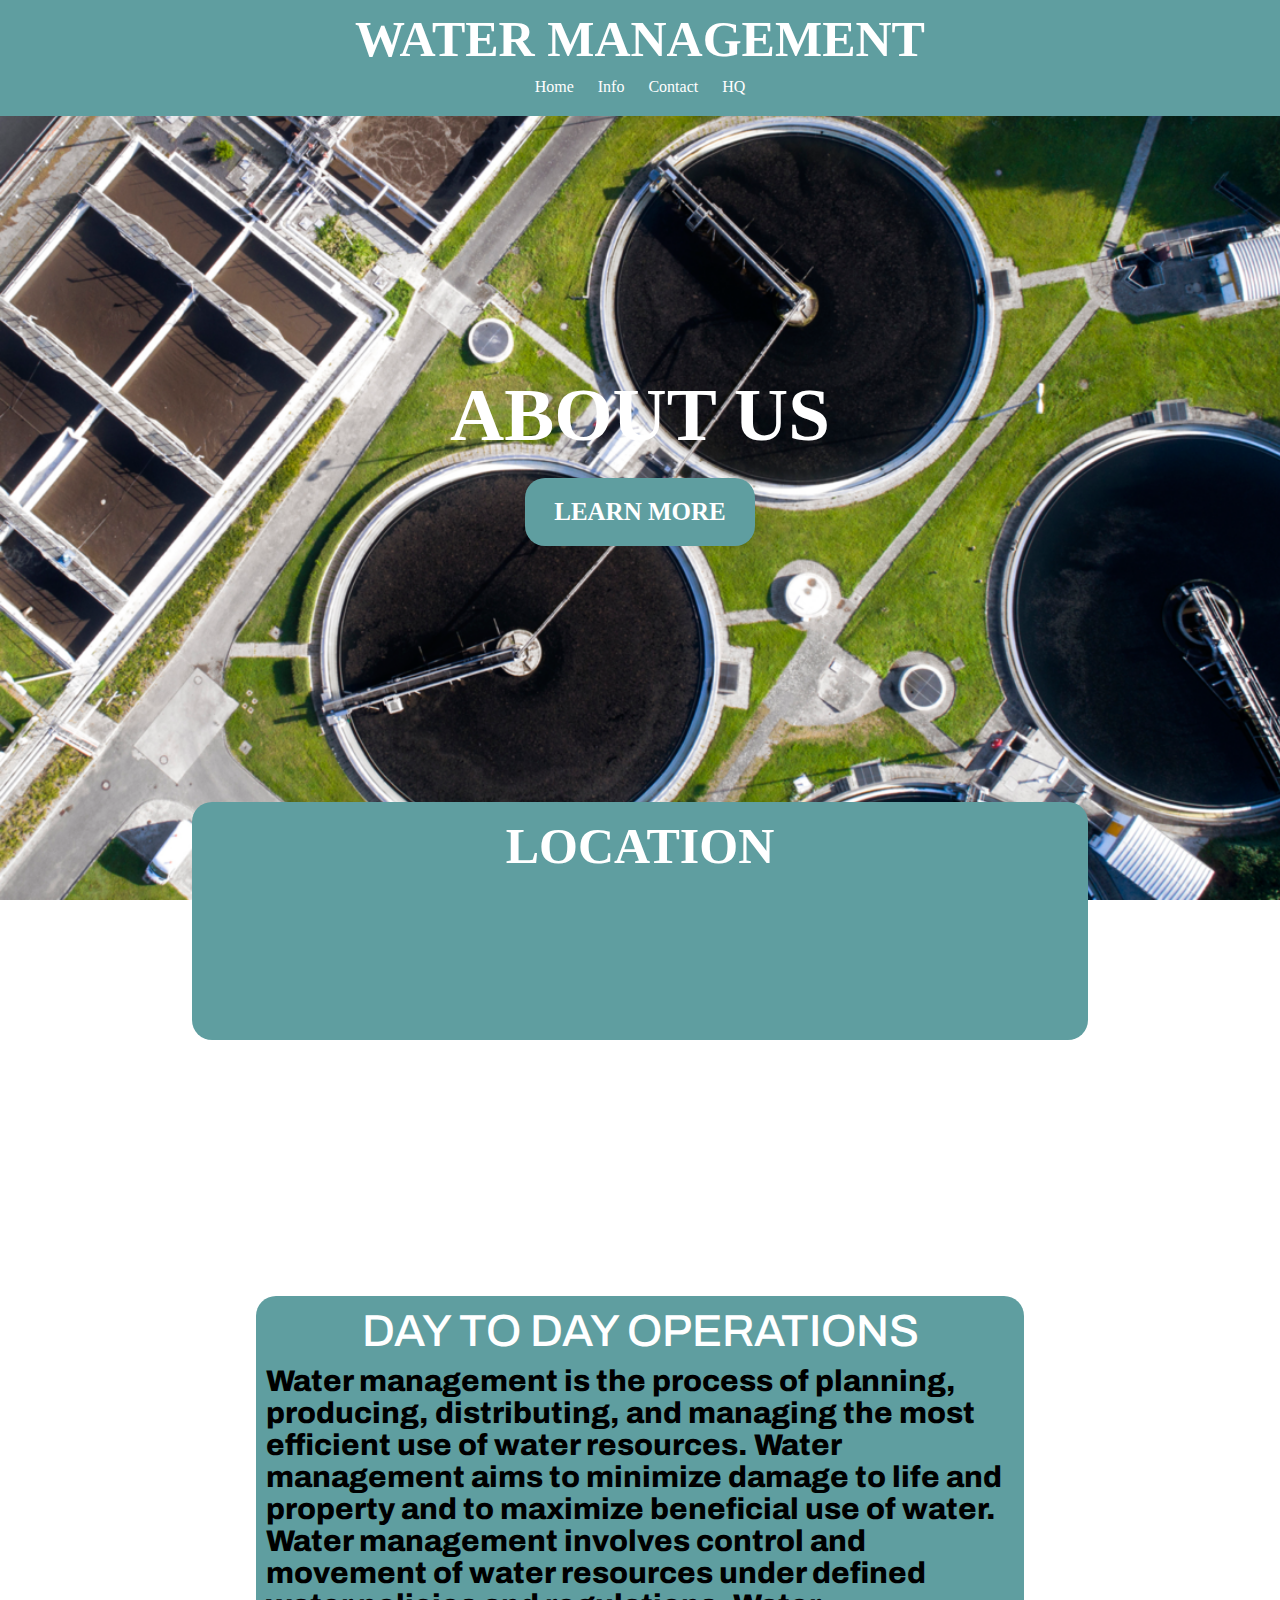
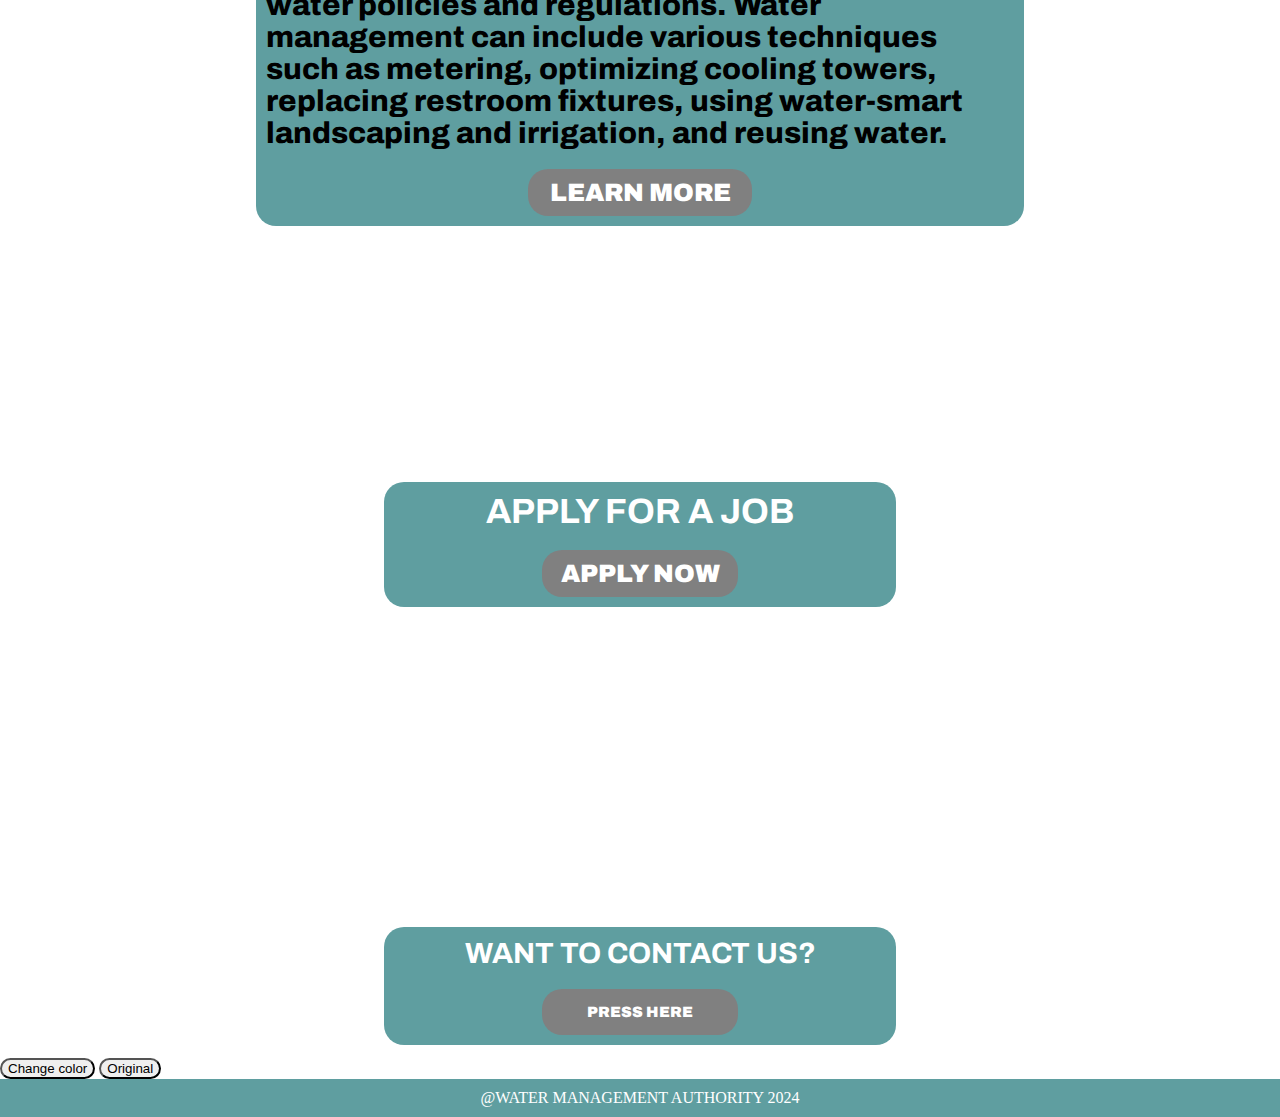
<file: index.html>
<!DOCTYPE html>
<html>
<head>
    <title>Water company</title>
    <meta charset="UTF-8">
    <meta name="copyright" content="Water AUTHORITY">
    <meta name="author" content="Hugo B">
    <meta name="description" content="Water authority website">
    <link rel="stylesheet" href="style.css">
    <style>
        @import url('https://fonts.googleapis.com/css2?family=Archivo:ital,wght@0,100..900;1,100..900&display=swap');
    </style>
</head>
<body>
    <header id="header">
        <h1>WATER MANAGEMENT</h1>
        <div class="spacer"></div>
        <nav>  
            <a href="index.html">Home</a>
            <a href="Info.html">Info</a>
            <a href="contact.html">Contact</a>
            <a href="hq.html">HQ</a>
        </nav>
    </header>
    <article class="banner">
        <h1>ABOUT US</h1>
        <a href="#" class="button">LEARN MORE</a>
    </article>
    <article class="jeden">
        <h1>LOCATION</h1>
        <iframe src="https://www.google.com/maps/embed?pb=!1m18!1m12!1m3!1d324673.0384896189!2d-0.41144009838185225!3d51.52869049964655!2m3!1f0!2f0!3f0!3m2!1i1024!2i768!4f13.1!3m3!1m2!1s0x487607a9a410aa79%3A0xe60f4cffe06056f3!2sBeddington%20Water%20Treatment%20Works!5e0!3m2!1sen!2suk!4v1706911875696!5m2!1sen!2suk" style="border:0;" allowfullscreen="" loading="lazy" referrerpolicy="no-referrer-when-downgrade"></iframe>
    </article>
    <article id="final">
        <div>
            <h2>DAY TO DAY OPERATIONS</h2>
            Water management is the process of planning, producing, distributing, and managing the most efficient use of water resources. Water management aims to minimize damage to life and property and to maximize beneficial use of water. Water management involves control and movement of water resources under defined water policies and regulations. Water management can include various techniques such as metering, optimizing cooling towers, replacing restroom fixtures, using water-smart landscaping and irrigation, and reusing water. 
            <a href=" " class="btn">LEARN MORE</a>
        </div>
    </article>
    <article class="jobs">
        <h3>APPLY FOR A JOB</h3>
        <a href="#" class="bot">APPLY NOW</a>
    </article>
    <article class="contact">
        <h3>WANT TO CONTACT US?</h3>
        <a href="#" class="cnt">PRESS HERE</a>
    </article>
    <button onclick="changeColor()">Change color</button>
    <button onclick="back()">Original</button>
    <script>
    function changeColor() {

        header.style.backgroundColor = 'red';
        footer.style.backgroundColor = 'red';

    }
    function back() {
        footer.style.backgroundColor = 'cadetblue';
        header.style.backgroundColor= "cadetblue";

    }

    </script>
    <footer id="footer">
        @WATER MANAGEMENT AUTHORITY 2024
    </footer>
</body>
</html>
</file>
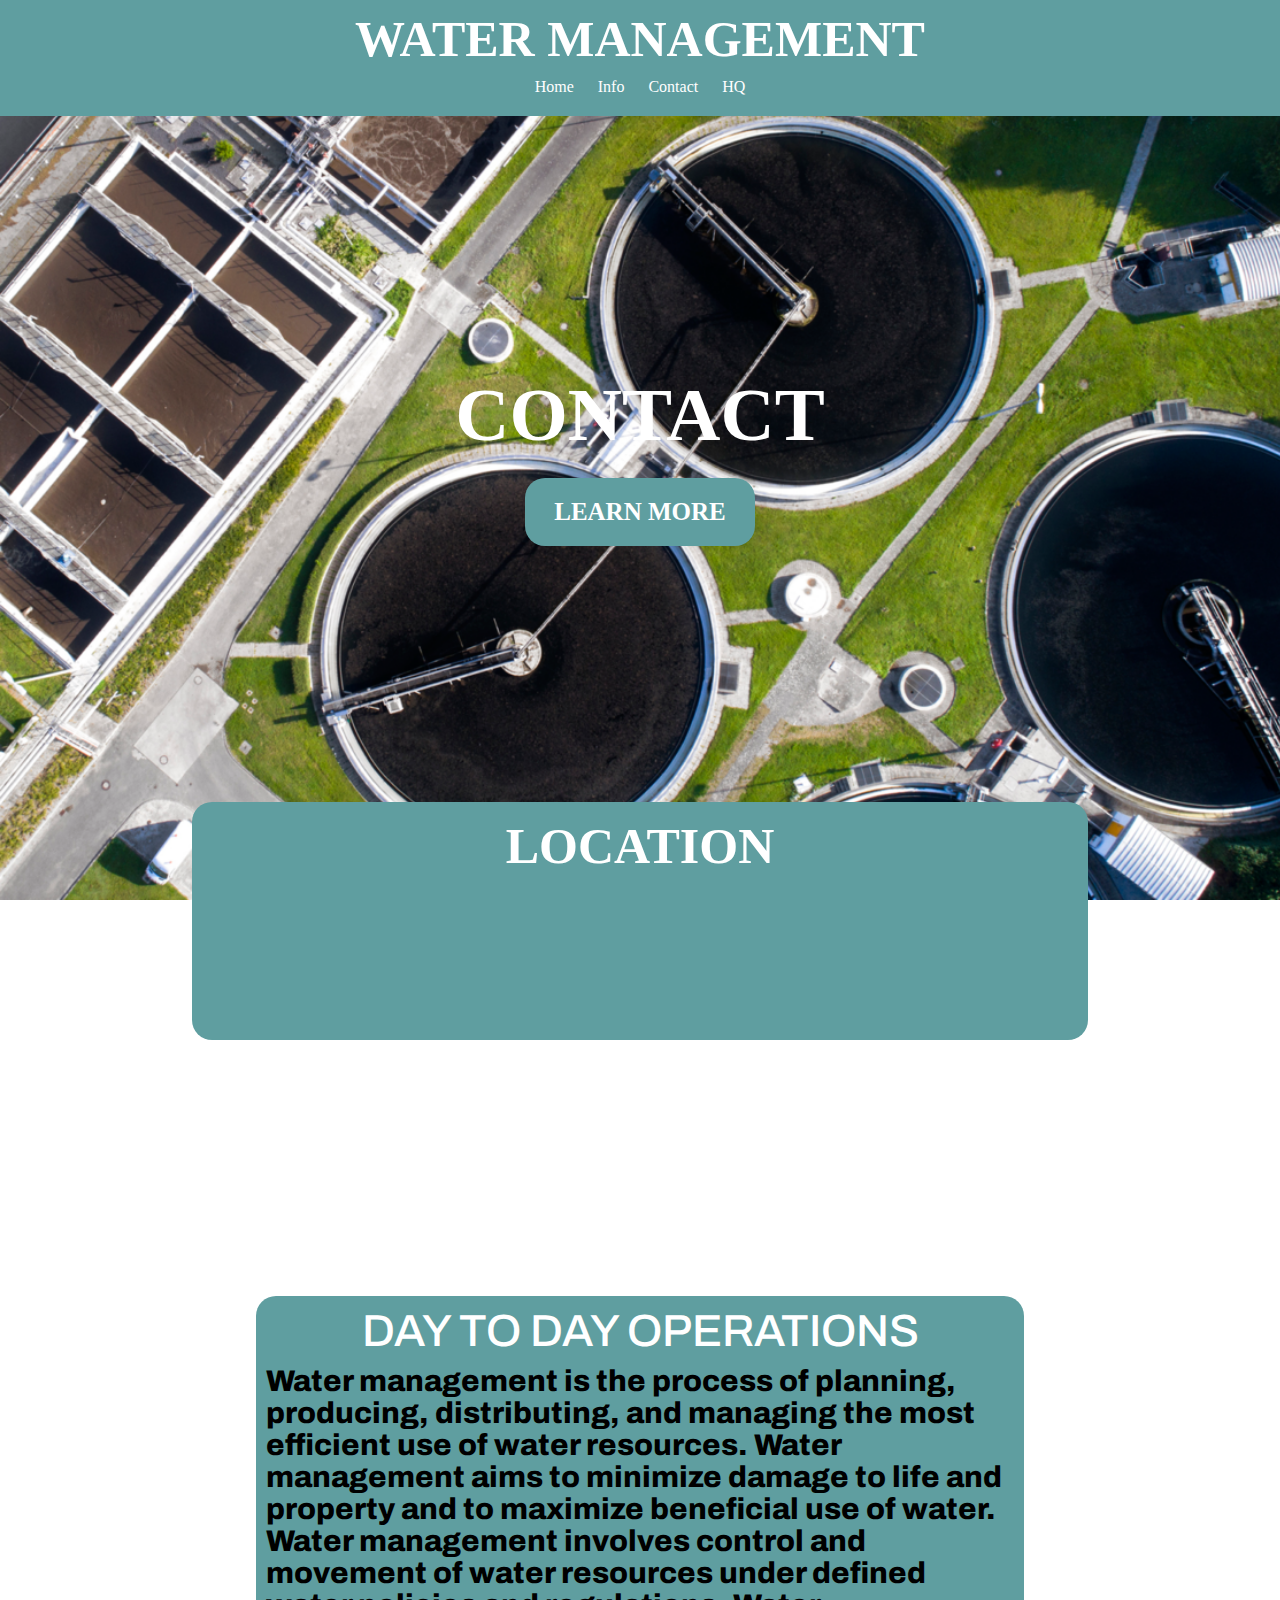
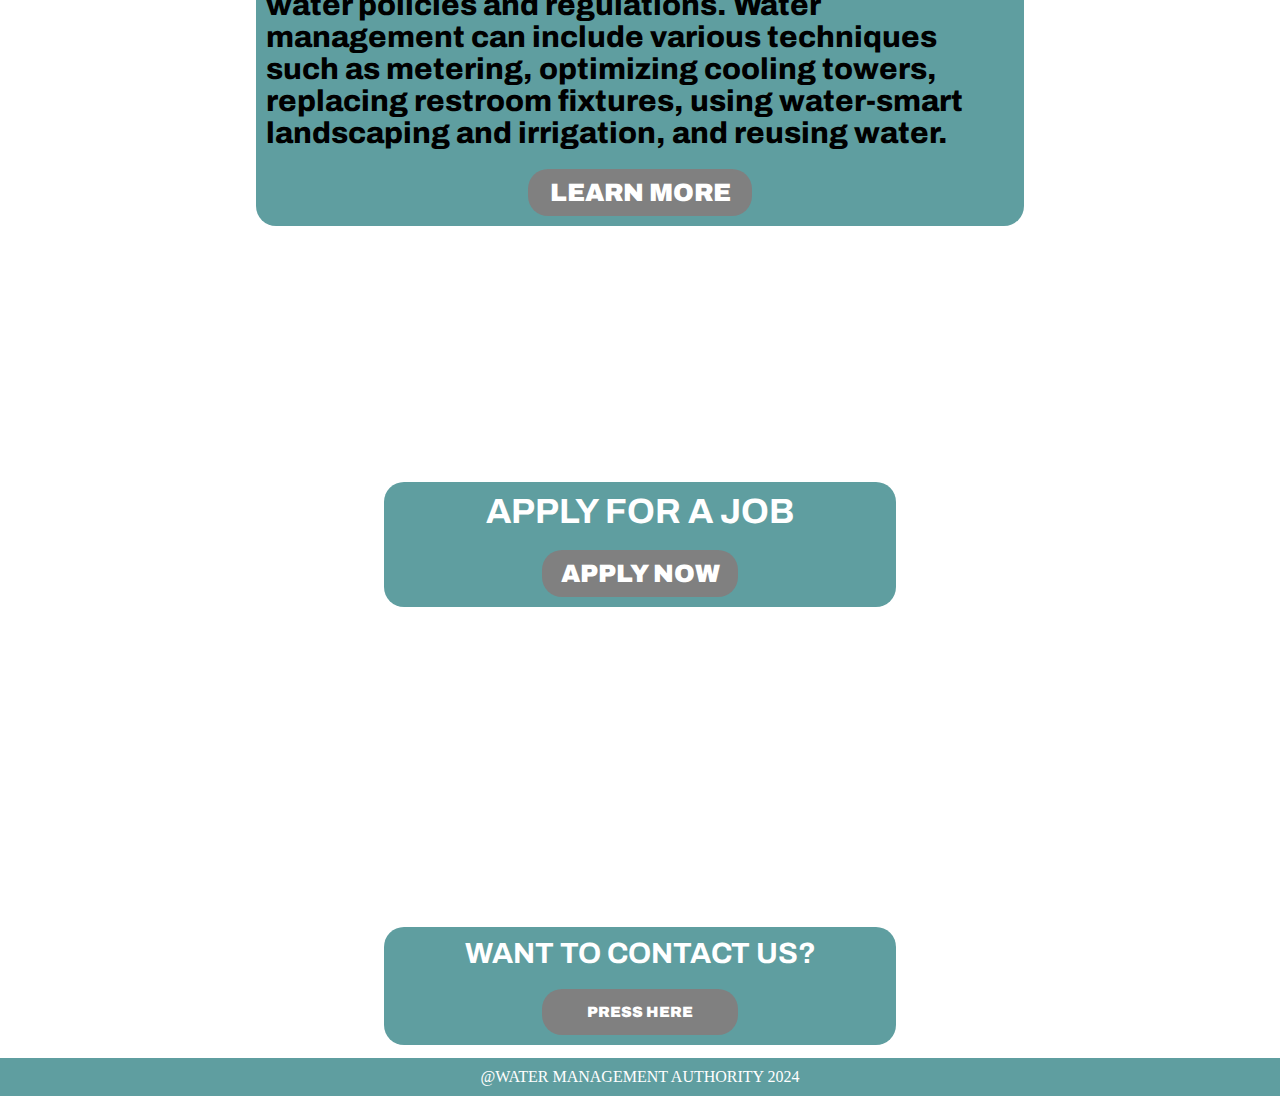
<file: contact.html>
<!DOCTYPE html>
<html>
<head>
    <title>Water company</title>
    <meta charset="UTF-8">
    <meta name="copyright" content="Water AUTHORITY">
    <meta name="author" content="Hugo B">
    <meta name="description" content="Water authority website">
    <link rel="stylesheet" href="style.css">
    <style>
        @import url('https://fonts.googleapis.com/css2?family=Archivo:ital,wght@0,100..900;1,100..900&display=swap');
    </style>
</head>
<body>
    <header>
        <h1>WATER MANAGEMENT</h1>
        <div class="spacer"></div>
        <nav>  
            <a href="index.html">Home</a>
            <a href="Info.html">Info</a>
            <a href="contact.html">Contact</a>
            <a href="hq.html">HQ</a>
        </nav>
    </header>
    <article class="banner">
        <h1>CONTACT</h1>
        <a href="#" class="button">LEARN MORE</a>
    </article>
    <article class="jeden">
        <h1>LOCATION</h1>
        <iframe src="https://www.google.com/maps/embed?pb=!1m18!1m12!1m3!1d324673.0384896189!2d-0.41144009838185225!3d51.52869049964655!2m3!1f0!2f0!3f0!3m2!1i1024!2i768!4f13.1!3m3!1m2!1s0x487607a9a410aa79%3A0xe60f4cffe06056f3!2sBeddington%20Water%20Treatment%20Works!5e0!3m2!1sen!2suk!4v1706911875696!5m2!1sen!2suk" style="border:0;" allowfullscreen="" loading="lazy" referrerpolicy="no-referrer-when-downgrade"></iframe>
    </article>
    <article id="final">
        <div>
            <h2>DAY TO DAY OPERATIONS</h2>
            Water management is the process of planning, producing, distributing, and managing the most efficient use of water resources. Water management aims to minimize damage to life and property and to maximize beneficial use of water. Water management involves control and movement of water resources under defined water policies and regulations. Water management can include various techniques such as metering, optimizing cooling towers, replacing restroom fixtures, using water-smart landscaping and irrigation, and reusing water. 
            <a href=" " class="btn">LEARN MORE</a>
        </div>
    </article>
    <article class="jobs">
        <h3>APPLY FOR A JOB</h3>
        <a href="#" class="bot">APPLY NOW</a>
    </article>
    <article class="contact">
        <h3>WANT TO CONTACT US?</h3>
        <a href="#" class="cnt">PRESS HERE</a>
    </article>
    <footer id="info">
        @WATER MANAGEMENT AUTHORITY 2024
    </footer>
</body>
</html>
</file>
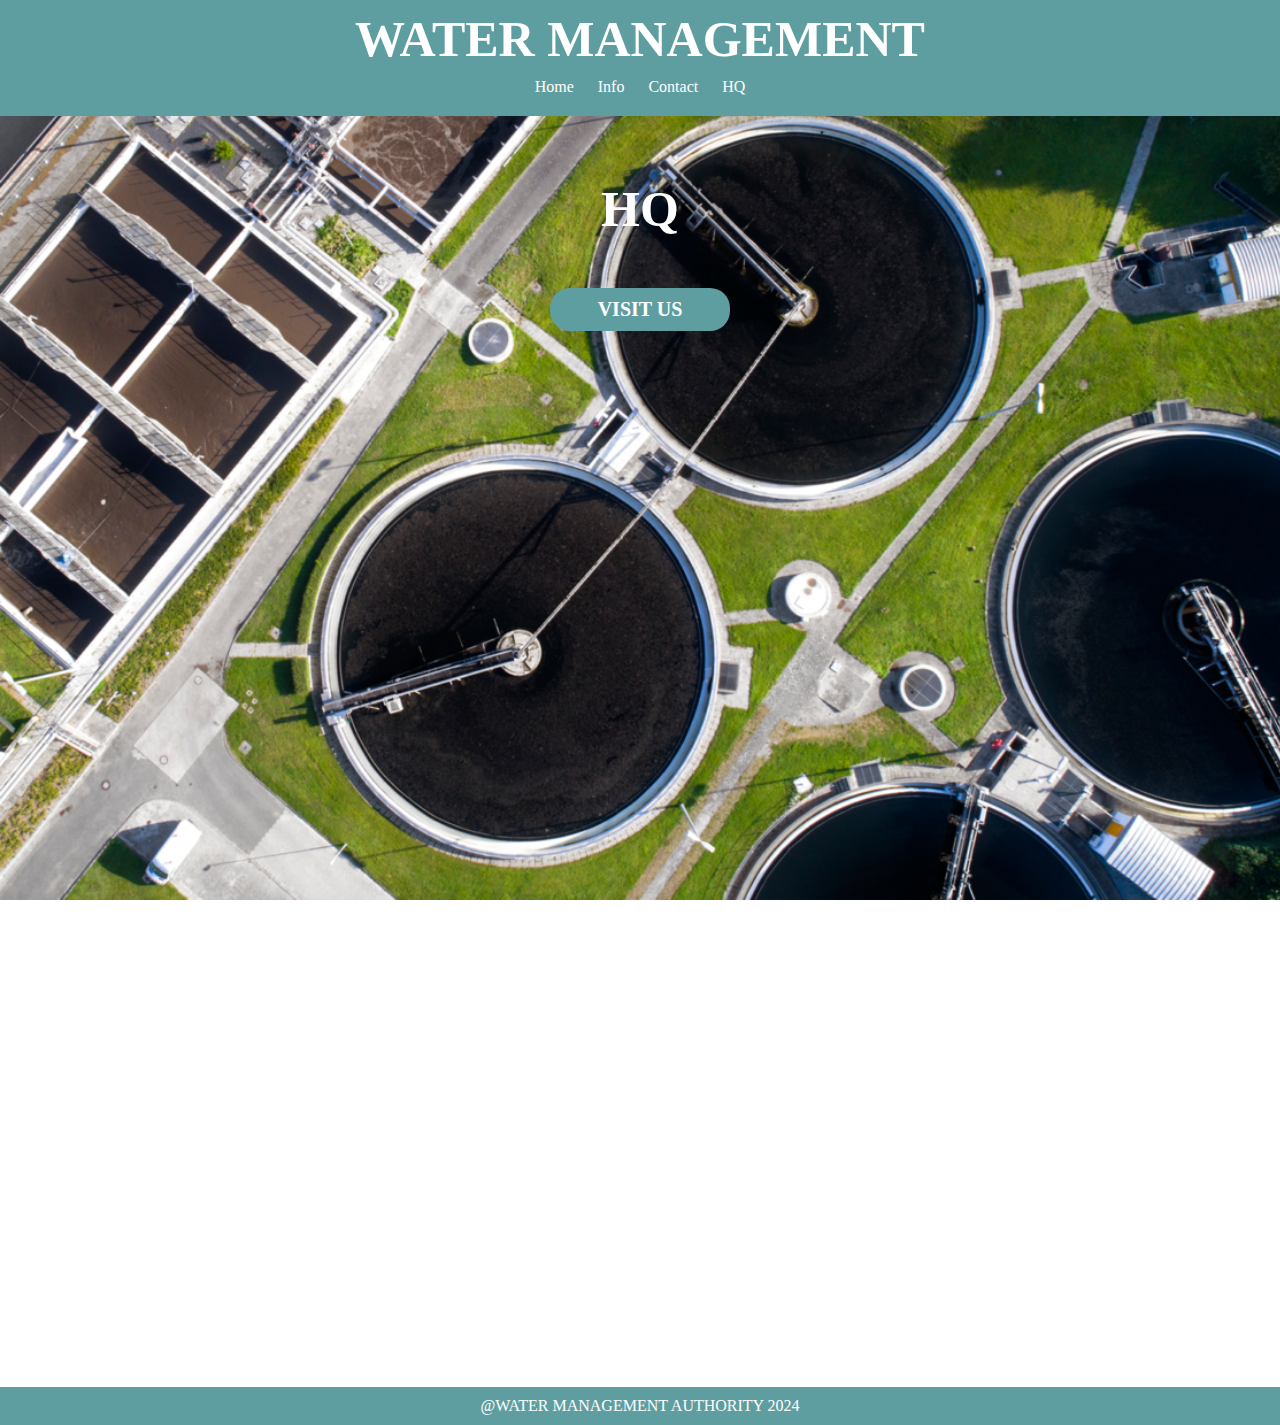
<file: hq.html>
<!DOCTYPE html>
<html>
<head>
    <title>Water company</title>
    <meta charset="UTF-8">
    <meta name="copyright" content="Water AUTHORITY">
    <meta name="author" content="Hugo B">
    <meta name="description" content="Water authority website">
    <link rel="stylesheet" href="style.css">
    <style>
        @import url('https://fonts.googleapis.com/css2?family=Archivo:ital,wght@0,100..900;1,100..900&display=swap');
    </style>
</head>
<body>
    <header>
        <h1>WATER MANAGEMENT</h1>
        <div class="spacer"></div>
        <nav>  
            <a href="index.html">Home</a>
            <a href="Info.html">Info</a>
            <a href="contact.html">Contact</a>
            <a href="hq.html">HQ</a>
        </nav>
    </header>
    <div class="hq-title">
        <h1>HQ</h1>
        <a href="#" class="hq-button">VISIT US</a>

    </div>
    <div class="hqp">
        <iframe src="https://www.google.com/maps/embed?pb=!1m18!1m12!1m3!1d2483.187954265417!2d-0.007209723480754588!3d51.509767671813805!2m3!1f0!2f0!3f0!3m2!1i1024!2i768!4f13.1!3m3!1m2!1s0x487604deaf3a390d%3A0x63599bc14ba8995b!2sInternational%20Water%20Association!5e0!3m2!1sen!2suk!4v1709227578213!5m2!1sen!2suk" style="border:0;" allowfullscreen="" loading="lazy" referrerpolicy="no-referrer-when-downgrade"></iframe>
    </div>
    <footer id="info">
        @WATER MANAGEMENT AUTHORITY 2024
    </footer>
</body>
</html>
</file>
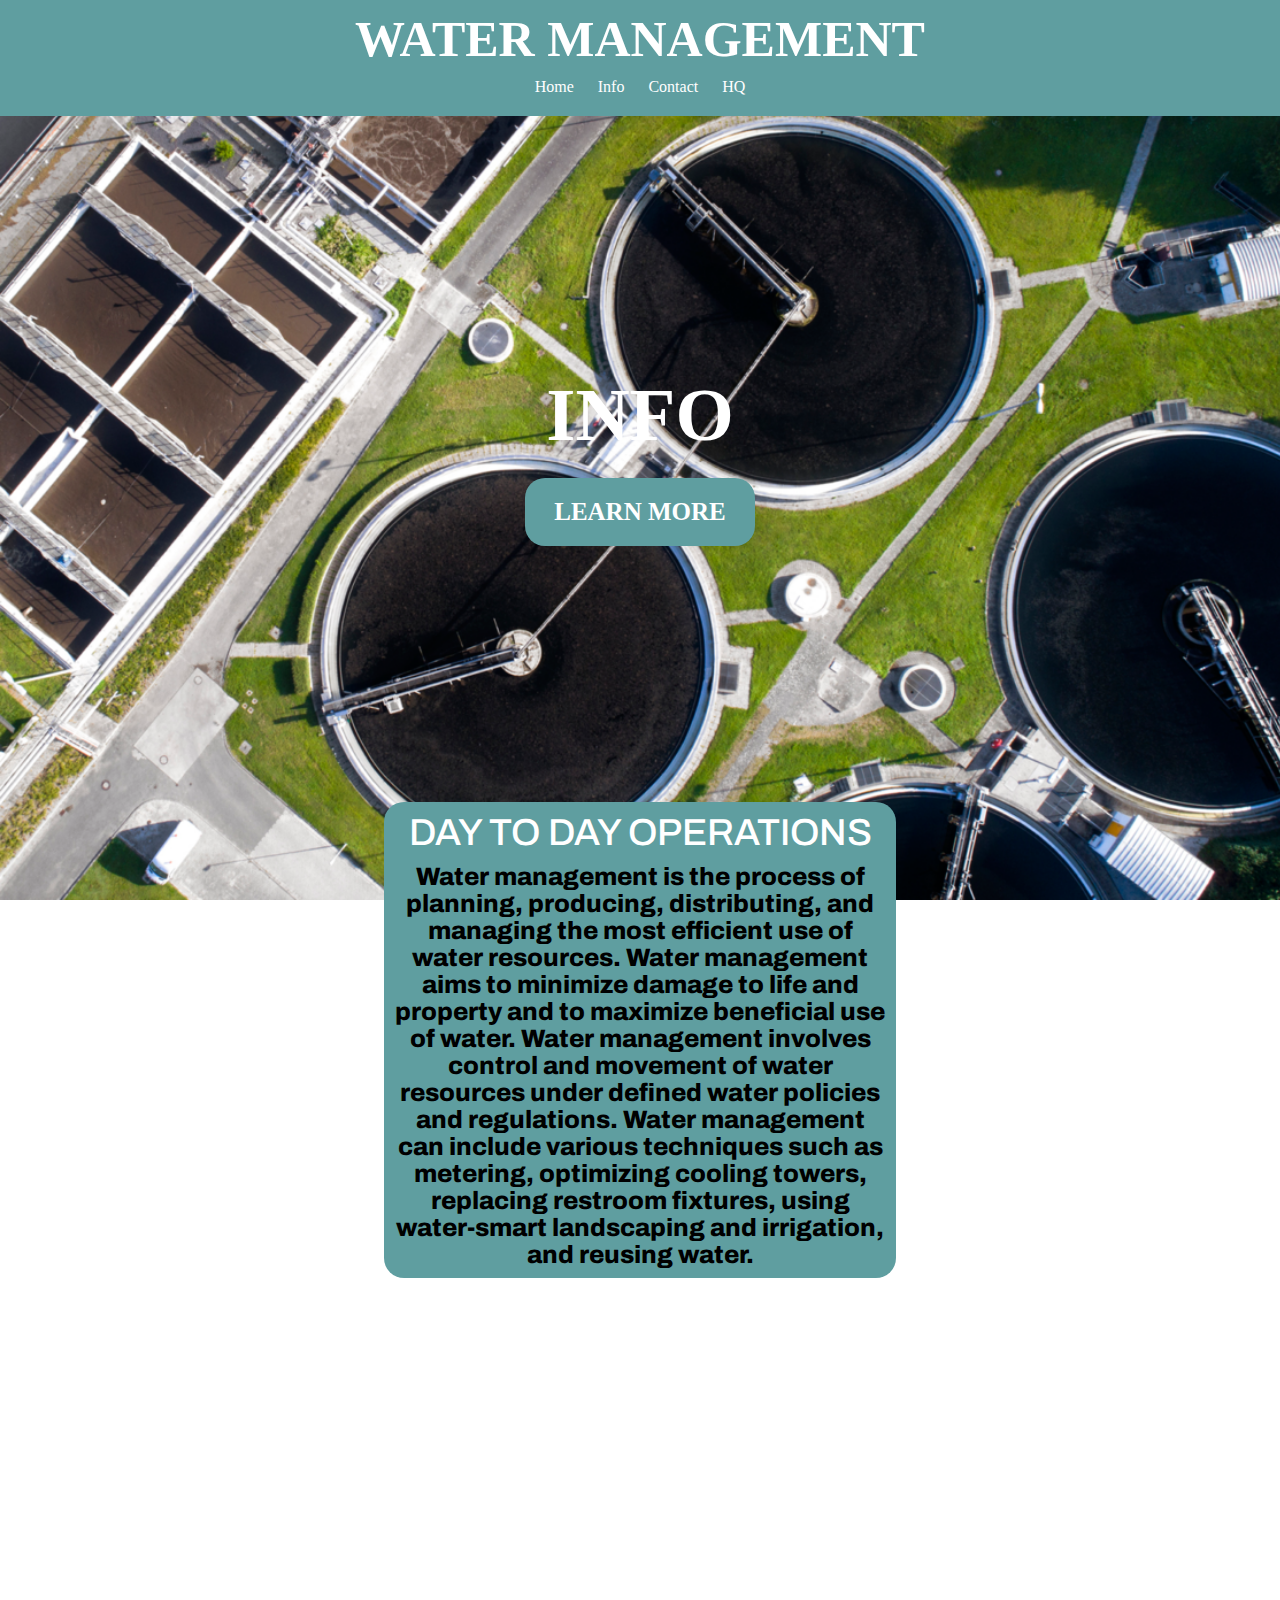
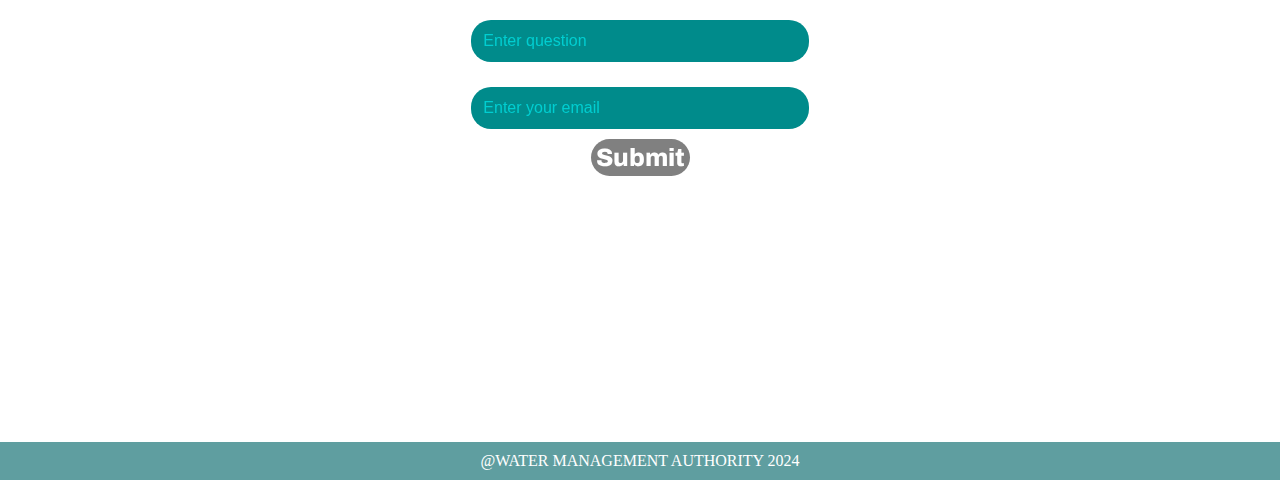
<file: Info.html>
<!DOCTYPE html>
<html>
<head>
    <meta charset="UTF-8">
    <title>Water company</title>
    <link rel="stylesheet" href="style.css">
    <style>
      @import url('https://fonts.googleapis.com/css2?family=Archivo:ital,wght@0,100..900;1,100..900&display=swap');
    </style>
</head>
<body>
    <header>
        <h1>WATER MANAGEMENT</h1>
        <div class="spacer"></div>
        <nav>  
            <a href="index.html">Home</a>
            <a href="Info.html">Info</a>
            <a href="contact.html">Contact</a>
            <a href="hq.html">HQ</a>
        </nav>
    </header>
        <article class="banner">
                <h1>INFO</h1>
                <a href="#" class="button">LEARN MORE</a>
        </article>


        <article id="infomain">
        <div>
          <h2>DAY TO DAY OPERATIONS</h2>
          Water management is the process of planning, producing, distributing, and managing the most efficient use of water resources. Water management aims to minimize damage to life and property and to maximize beneficial use of water. Water management involves control and movement of water resources under defined water policies and regulations. Water management can include various techniques such as metering, optimizing cooling towers, replacing restroom fixtures, using water-smart landscaping and irrigation, and reusing water.
        </div>
        </article>

        <article id="info-bottom">
            <h2>Ask us a question</h2>
            <input type="text" class = "box" placeholder="Enter question">
            <input type="text" class="twobox" placeholder="Enter your email">
            <a href="" class="submit">Submit</a>
        </article>
</main>
    <footer id="info">
        @WATER MANAGEMENT AUTHORITY 2024
    </footer>
</body>
</html>
</file>
<file: style.css>
* {
    margin: 0;
  }
  
  body{
  background-image: url(sustainablr.png);
  background-repeat: no-repeat;
  background-size: cover;
  background-attachment: fixed;
  }
  header{
  padding: 10px 5%;
  background-color:cadetblue;
  text-align: center;
  }
  
  header a{
  text-decoration: none;
  color: white;
  display: inline-block;
  margin: 10px;
  
  }
  .banner{
  padding: 20% 5%;
  color: white;
  font-size: 30px;
  top: 15x;
  }
  .jeden{
    border: 2px solid none;
    background-color: cadetblue;
    padding: 15px;
    margin-left: 15%;
    margin-right: 15%;
    border-radius: 20px;
  
  
  }
  
  
  
  #final{
    padding: 10px;
    background-color: cadetblue;
    margin: 20% 20% 20% 20%;
    font-size:30px;
    border-radius: 20px;
    border: 4px solid none;
    font-family:"Archivo", sans-serif;
    font-weight: 800;
  }
  
  footer{
  background-color: cadetblue;
  padding:10px 0;
  text-align: center;
  color:white;
  }
  
  
  .button {
    display: flex;
    justify-content: center;
    align-items: center;
    border: 2px solid none;
    padding: 20px;
    border-radius: 20px;
    margin-top: 20px;
    text-align: center;
    margin-left: 40%;
    margin-right: 40%;
    text-decoration: none;
    color: white;
    background-color: cadetblue;
    font-weight: 900;
    font-size: 25px;
  
  }
  
  
  .button:hover {
    background-color: grey;
  }
  
  .button:active {
    transform: scale(0.9);
    transition: 0.1s;
  }
  
  h1 {
    display: flex;
    align-items: center;
    justify-content: center;
    color: white;
    font-weight: 900;
    font-size: 50px;
  }
  
  iframe {
    border-radius: 20px;
    width: 100%;
    height: 100%;
    display: flex;
    align-items: center;
    justify-content: center;
  }
  
  h2 {
    color: white;
    margin-bottom: 10px;
    font-weight: 500;
    text-align: center;
  }
  
  .btn {
    display: flex;
    align-items: center;
    justify-content: center;
    border: 2px solid none;
    padding: 10px;
    border-radius: 20px;
    margin-top: 20px;
    text-align: center;
    margin-left: 35%;
    margin-right: 35%;
    text-decoration: none;
    color: white;
    background-color: gray;
    font-weight: 900;
    font-size: 25px;
  
  }
  
  .btn:hover {
    background-color: cornflowerblue;
  }
  
  .btn:active {
    transform: scale(0.9);
    transition: 0.1s;
  }
  
  .jobs {
    padding: 10px;
    background-color: cadetblue;
    margin: 10% 30% 10% 30%;
    font-size:30px;
    border-radius: 20px;
    border: 4px solid none;
    font-family:"Archivo", sans-serif;
    font-weight: 800;
    text-align: center;
  }
  
  
  .bot {
    display: flex;
    align-items: center;
    justify-content: center;
    border: 2px solid none;
    padding: 10px;
    border-radius: 20px;
    margin-top: 20px;
    text-align: center;
    margin-left: 30%;
    margin-right: 30%;
    text-decoration: none;
    color: white;
    background-color: gray;
    font-weight: 900;
    font-size: 25px;
  
  }
  
  .bot:hover {
    background-color: cornflowerblue;
  }
  
  .bot:active {
    transform: scale(0.9);
    transition: 0.1s;
  }
  
  
  
  
.banner h1 {
    display: flex;
    align-items: center;
    justify-content: center;
    color: white;
    font-weight: 900;
    font-size: 75px;
    
}
  
h3 {
    color: white;
}
  
  
  
.cnt {
    display: flex;
    align-items: center;
    justify-content: center;
    border: 2px solid none;
    padding: 15px;
    border-radius: 20px;
    margin-top: 20px;
    text-align: center;
    margin-left: 30%;
    margin-right: 30%;
    text-decoration: none;
    color: white;
    background-color: gray;
    font-weight: 900;
    font-size: 15px;
  
}
  
.cnt:hover {
    background-color: cornflowerblue;
}
  
.cnt:active {
    transform: scale(0.9);
    transition: 0.1s;
}
  
  
.contact{
    padding: 10px;
    background-color: cadetblue;
    margin: 25% 30% 1% 30%;
    font-size:25px;
    border-radius: 20px;
    border: 4px solid none;
    font-family:"Archivo", sans-serif;
    font-weight: 800;
    text-align: center;
}
  
  
  
header a:active {
    color: grey;
    transform: scale(0.9);
    transition: 0.1s;
}
  
  
#infomain {
    padding: 10px;
    background: cadetblue;
    margin: 0% 30% 20% 30%;
    font-size:25px;
    border-radius: 20px;
    border: 4px solid none;
    font-family:"Archivo", sans-serif;
    font-weight: 800;
    text-align: center;
}



#info-bottom {
    padding: 15px;
    backdrop-filter: blur(8px);
    margin: 0% 30% 20% 30%;
    font-size:25px;
    border-radius: 20px;
    border: 4px solid none;
    font-family:"Archivo", sans-serif;
    font-weight: 800;
    text-align: center;
}


.box {
  padding: 12px;
  margin: 20px;
  width: 65%;
  border: none;
  outline: none;
  border-radius: 20px ;
  background-color: darkcyan;
  box-shadow: inset -3px -3px dark;
  color: black;
  font-size: 1rem;
}
  
.box::placeholder {
  color: darkturquoise;
}

.submit {
    padding: 5px;
    margin: 0% 25% 20% 25%;
    font-size:25px;
    border-radius: 20px;
    border: 4px solid none;
    font-family:"Archivo", sans-serif;
    font-weight: 800;
    text-align: center;
    text-decoration: none;
    color: white;
    padding-bottom: 5px;
    background-color: grey;
}

.submit:hover {
  background-color: cornflowerblue;
}

.submit:active {
    color: grey;
}



.twobox {
  padding: 12px;
  margin-top: 5px;
  margin-bottom: 15px;
  width: 65%;
  border: none;
  outline: none;
  border-radius: 20px ;
  background-color: darkcyan;
  box-shadow: inset -3px -3px dark;
  color: black;
  font-size: 1rem;
}
  
.twobox::placeholder {
  color: darkturquoise;
}



.hqp {
  margin-top: 5%;
  margin-bottom: 15%;
  margin-left: 5%;
  margin-right: 5%;
  height: 800px;
}
.hqp:hover {
  transform: scale(1.1);
}
.hq-title {
  margin-top: 5%;
  text-align: center;
}


.hq-button {
  display: flex;
  justify-content: center;
  align-items: center;
  border: 2px solid none;
  padding: 10px;
  border-radius: 20px;
  margin-top: 50px;
  text-align: center;
  margin-left: 43%;
  margin-right: 43%;
  text-decoration: none;
  color: white;
  background-color: cadetblue;
  font-weight: 900;
  font-size: 20px;
}

.hq-button:hover {
  background-color: grey;
}

.hq-button:active {
  transform: scale(0.9);
  transition: 0.1s;
}


button {
  border-radius: 80px;
  bottom: 0;
}

@keyframes color-change {
  0% {
    color: lightskyblue;
  }

  50% {
    color: white;
  }

  100% {
    color: aquamarine;
  }
}

h1 {
  animation: color-change 5s infinite;
}

@keyframes size-change {
  0% {
    font-size: 15px;
  }

  50% {
    font-size: 20px;
  }

  100% {
    font-size: 25px;
  }
}

h2 {
  animation: size-change 5s infinite;
}
</file>
